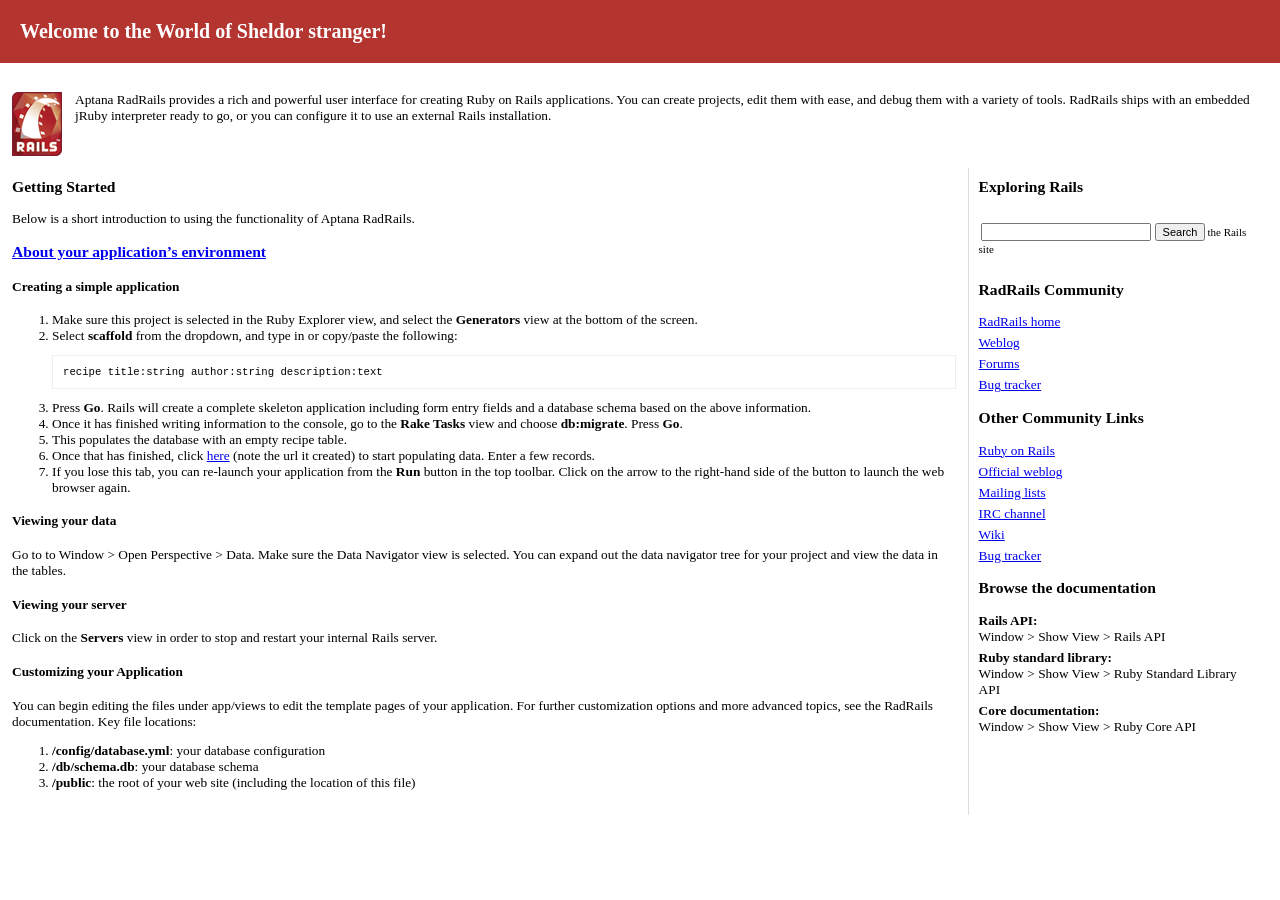
<file: public/index.html>
<html>
    <head>
        <title>World of Sheldor</title>
        <style type="text/css">
            html {
                height: 95%;
                width: 99%;
                padding: 0;
                margin: 0;
            }
            
            body {
                font: 10pt verdana;
                font-family: verdana;
                height: 100%;
                padding: 0;
                margin: 0;
            }
            
            #contents {
                width: 100%;
                height: 95%;
            }
            
            #editOrSave {
                width: 100%;
            }
            
            .readonly {
                font: 8pt verdana;
                background-color: #f0f0ff;
                border: none;
                padding: 8px;
            }
            
            td {
                font: 10pt verdana;
                font-family: verdana;
                height: 100%;
                padding: 10px;
                margin: 0;
            }
            
            .note {
                padding: 10px;
                border: 1px solid #CCCCCC;
            }
            
            h2 {
                width: 100%;
                background-color: #b43530;
                color: #FFFFFF;
                padding: 20px;
            }
            
            pre {
                font-size: 80%;
                padding: 10px;
                border: 1px solid #EEEEEE;
            }
            
            #search {
                margin: 0;
                padding-top: 10px;
                padding-bottom: 10px;
                font-size: 11px;
            }
            
            #search input {
                font-size: 11px;
                margin: 2px;
            }
            
            #search-text {
                width: 170px
            }
            
            #sidebar {
                border-left: 1px solid #DDDDDD;
            }
            
            #sidebar ul {
                margin-left: 0;
                padding-left: 0;
            }
            
            #sidebar ul h3 {
                margin-top: 25px;
                font-size: 16px;
                padding-bottom: 10px;
                border-bottom: 1px solid #ccc;
            }
            
            #sidebar li {
                list-style-type: none;
            }
            
            #sidebar ul.links li {
                margin-bottom: 5px;
            }
        </style>
        <script type="text/javascript" src="javascripts/prototype.js">
        </script>
        <script type="text/javascript" src="javascripts/effects.js">
        </script>
        <script type="text/javascript">
            function about(){
                if (Element.empty('about-content')) {
                    new Ajax.Updater('about-content', 'rails/info/properties', {
                        method: 'get',
                        onFailure: function(){
                            Element.classNames('about-content').add('failure')
                        },
                        onComplete: function(){
                            new Effect.BlindDown('about-content', {
                                duration: 0.25
                            })
                        }
                    });
                }
                else {
                    new Effect[Element.visible('about-content') ? 'BlindUp' : 'BlindDown']('about-content', {
                        duration: 0.25
                    });
                }
            }
            
            window.onload = function(){
                $('search-text').value = '';
                $('search').onsubmit = function(){
                    $('search-text').value = 'site:rubyonrails.org ' + $F('search-text');
                }
            }
        </script>
    </head>
    <body>
        <h2>Welcome to the World of Sheldor stranger!</h2>
        <table cellpadding="10">
            <tr>
                <td colspan="2">
                    <p>
                        <img src="images/rails.png" align="left" style="padding-right:10px" alt="Rails" />Aptana RadRails provides a rich and powerful user interface for creating Ruby on Rails applications. You can create projects,
                        edit them with ease, and debug them with a variety of tools. RadRails ships with an embedded jRuby interpreter ready to go,
                        or you can configure it to use an external Rails installation.
                    </p>
                </td>
            </tr>
            <tr>
                <td valign="top">
                    <h3>Getting Started</h3>
                    <p>
                        Below is a short introduction to using the functionality of Aptana RadRails.
                        <div id="about">
                            <h3><a href="rails/info/properties" onclick="about(); return false">About your application&rsquo;s environment</a></h3>
                            <div id="about-content" style="display: none">
                            </div>
                        </div>
                    </p>
                    <h4>Creating a simple application</h4>
                    <p>
                        <ol>
                            <li>
                                Make sure this project is selected in the Ruby Explorer view, and select the <b>Generators</b>
                                view at the bottom of the screen.
                            </li>
                            <li>
                                Select <b>scaffold</b>
                                from the dropdown, and type in or copy/paste the following:<pre>
recipe title:string author:string description:text
</pre>
                            </li>
                            <li>
                                Press <b>Go</b>. Rails will create a complete skeleton application including form entry fields and a database schema based on the above information.
                            </li>
                            <li>
                            Once it has finished writing information to the console, go to the <b>Rake Tasks</b>
                        view and choose <b>db:migrate</b>. Press <b>Go</b>.
                        </li>
                        <li>
                            This populates the database with an empty recipe table.
                        </li>
                        <li>
                            Once that has finished, click <a href="/recipes">here</a>
                            (note the url it created) to start populating data. Enter a few records.
                        </li>
                        <li>
                            If you lose this tab, you can re-launch your application from the <b>Run</b>
                            button in the top toolbar. Click on the arrow to the right-hand side of the button to launch the web browser again.
                        </li>
                    </ol>
                    </p>
                    <h4>Viewing your data</h4>
                    <p>
                        Go to to Window > Open Perspective > Data. Make sure the Data Navigator view is selected. You can expand out the data navigator tree for your project and view the data in the tables.
                    </p>
                    <h4>Viewing your server</h4>
                    <p>
                        Click on the <b>Servers</b>
                        view in order to stop and restart your internal Rails server.
                    </p>
                    <h4>Customizing your Application</h4>
                    <p>
                        You can begin editing the files under app/views to edit the template pages of your application. For further customization options and more advanced topics, see the RadRails documentation.
                        Key file locations:
                        <ol>
                            <li>
                                <b>/config/database.yml</b>: your database configuration
                            </li>
                            <li>
                                <b>/db/schema.db</b>: your database schema
                            </li>
                            <li>
                                <b>/public</b>: the root of your web site (including the location of this file)
                            </li>
                        </ol>
                    </p>
                </td>
                <td valign="top" id="sidebar">
                <h3>Exploring Rails</h3>
                <li>
                    <form id="search" action="http://www.google.com/search" method="get">
                        <input type="hidden" name="hl" value="en" /><input type="text" id="search-text" name="q" value="site:rubyonrails.org " /><input type="submit" value="Search" />the Rails site
                    </form>
                </li>
                <li>
                    <h3>RadRails Community</h3>
                    <ul class="links">
                        <li>
                            <a href="http://www.aptana.org/rails">RadRails home</a>
                        </li>
                        <li>
                            <a href="http://www.aptana.com/blog">Weblog</a>
                        </li>
                        <li>
                            <a href="http://forums.aptana.com/">Forums</a>
                        </li>
                        <li>
                            <a href="http://support.aptana.com/asap/">Bug tracker</a>
                        </li>
                    </ul>
                </li>
                <h3>Other Community Links</h3>
                <ul class="links">
                    <li>
                        <a href="http://www.rubyonrails.org/">Ruby on Rails</a>
                    </li>
                    <li>
                        <a href="http://weblog.rubyonrails.org/">Official weblog</a>
                    </li>
                    <li>
                        <a href="http://lists.rubyonrails.org/">Mailing lists</a>
                    </li>
                    <li>
                        <a href="http://wiki.rubyonrails.org/rails/pages/IRC">IRC channel</a>
                    </li>
                    <li>
                        <a href="http://wiki.rubyonrails.org/">Wiki</a>
                    </li>
                    <li>
                        <a href="http://dev.rubyonrails.org/">Bug tracker</a>
                    </li>
                </ul>
                <li>
                    <h3>Browse the documentation</h3>
                    <ul class="links">
                        <li>
                            <b>Rails API:</b>
                            <br/>
                            Window > Show View > Rails API
                        </li>
                        <li>
                            <b>Ruby standard library:</b>
                            <br/>
                            Window > Show View > Ruby Standard Library API
                        </li>
                        <li>
                            <b>Core documentation:</b>
                            <br/>
                            Window > Show View > Ruby Core API
                        </li>
                    </ul>
                </li>
            </td>
            </tr>
        </table>
    </body>
</html>
</file>
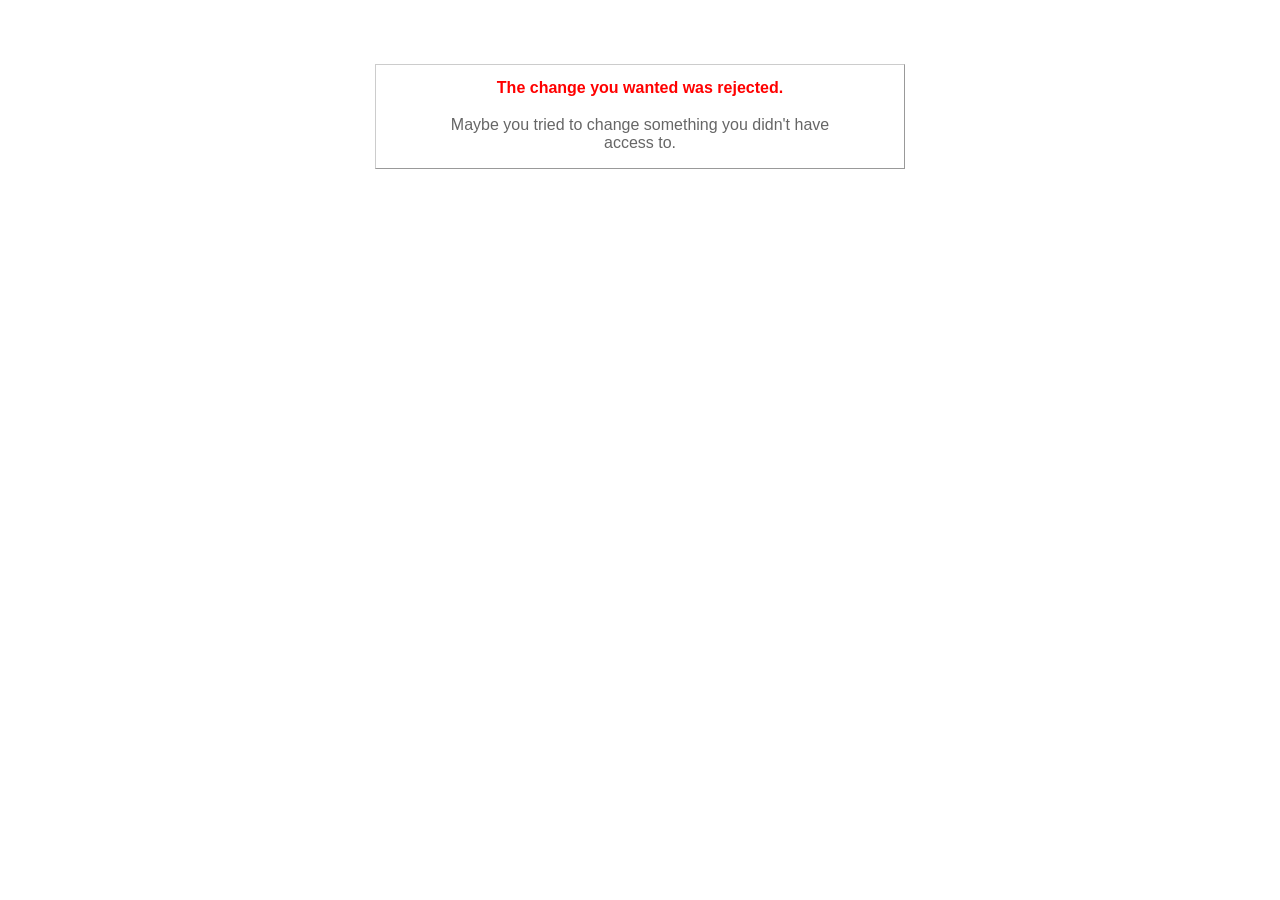
<file: public/422.html>
<!DOCTYPE html PUBLIC "-//W3C//DTD XHTML 1.0 Transitional//EN"
       "http://www.w3.org/TR/xhtml1/DTD/xhtml1-transitional.dtd">

<html xmlns="http://www.w3.org/1999/xhtml" xml:lang="en" lang="en">

<head>
  <meta http-equiv="content-type" content="text/html; charset=UTF-8" />
  <title>The change you wanted was rejected (422)</title>
	<style type="text/css">
		body { background-color: #fff; color: #666; text-align: center; font-family: arial, sans-serif; }
		div.dialog {
			width: 25em;
			padding: 0 4em;
			margin: 4em auto 0 auto;
			border: 1px solid #ccc;
			border-right-color: #999;
			border-bottom-color: #999;
		}
		h1 { font-size: 100%; color: #f00; line-height: 1.5em; }
	</style>
</head>

<body>
  <!-- This file lives in public/422.html -->
  <div class="dialog">
    <h1>The change you wanted was rejected.</h1>
    <p>Maybe you tried to change something you didn't have access to.</p>
  </div>
</body>
</html>
</file>
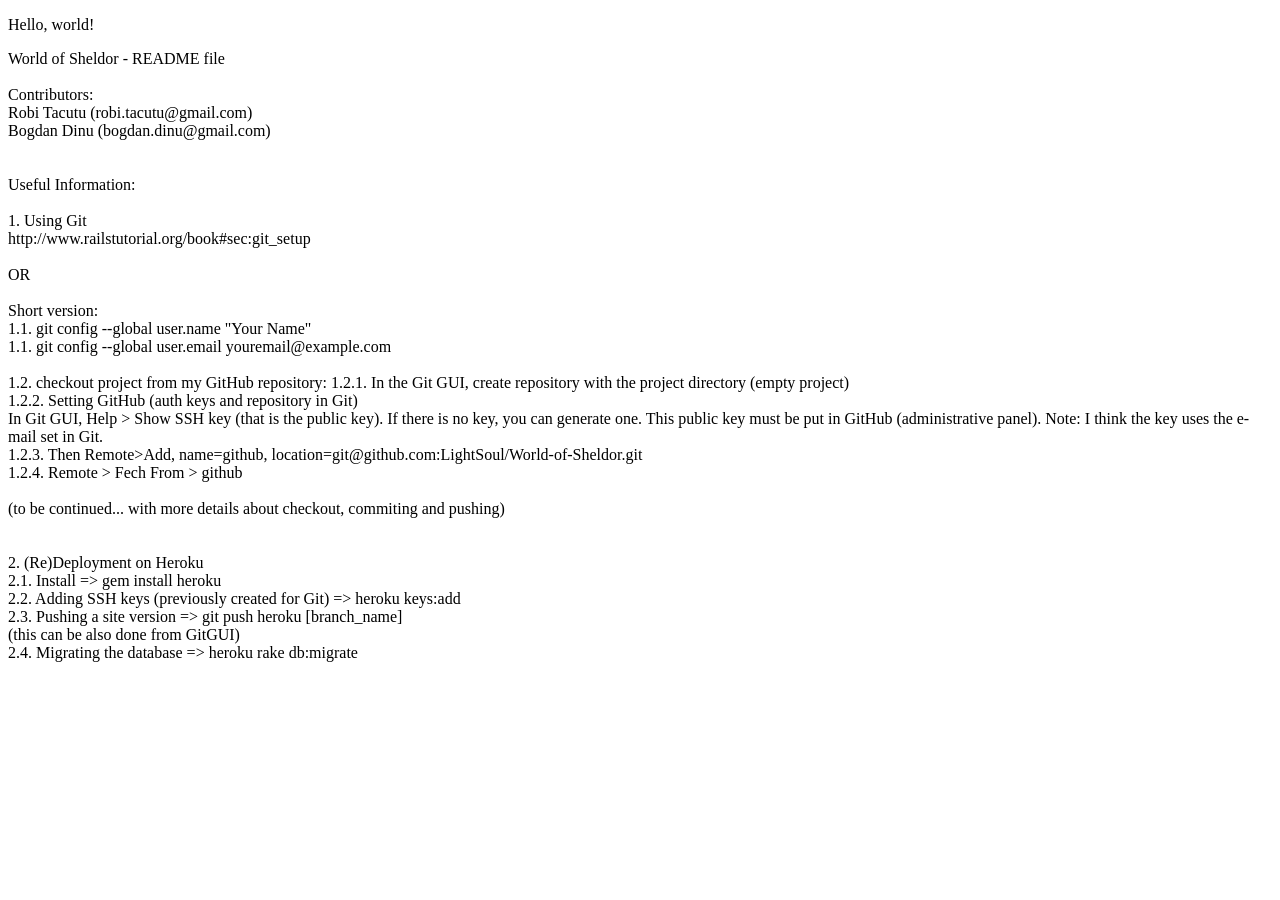
<file: public/info.html>
<!DOCTYPE html PUBLIC "-//W3C//DTD XHTML 1.0 Strict//EN"
  "http://www.w3.org/TR/xhtml1/DTD/xhtml1-strict.dtd">
<html>
  <head>
    <title>Greeting</title>
  </head>
  <body>
    <p>Hello, world!</p>
World of Sheldor - README file <br/>
<br/>
Contributors:<br/>
Robi Tacutu (robi.tacutu@gmail.com)<br/>
Bogdan Dinu (bogdan.dinu@gmail.com)<br/>
<br/>
<br/>
Useful Information:<br/>
<br/>
1. Using Git <br/>
http://www.railstutorial.org/book#sec:git_setup<br/>
<br/>
OR<br/>
<br/>
Short version:<br/>
1.1. git config --global user.name "Your Name"<br/>
1.1. git config --global user.email youremail@example.com<br/>
<br/>
1.2. checkout project from my GitHub repository:
1.2.1. In the Git GUI, create repository with the project directory (empty project)<br/>
1.2.2. Setting GitHub (auth keys and repository in Git) <br/>
In Git GUI, Help > Show SSH key (that is the public key). If there is no key, you can generate one. This public key must be put in GitHub (administrative panel). Note: I think the key uses the e-mail set in Git. <br/>   
1.2.3. Then Remote>Add, name=github, location=git@github.com:LightSoul/World-of-Sheldor.git<br/>
1.2.4. Remote > Fech From > github<br/>
<br/>
(to be continued... with more details about checkout, commiting and pushing)<br/>
<br/>
<br/>
2. (Re)Deployment on Heroku<br/>
2.1. Install => gem install heroku <br/>
2.2. Adding SSH keys (previously created for Git) => heroku keys:add <br/>
2.3. Pushing a site version => git push heroku [branch_name] <br/>
(this can be also done from GitGUI) <br/>
2.4. Migrating the database => heroku rake db:migrate <br/> 	
  </body>
</html>
</file>
